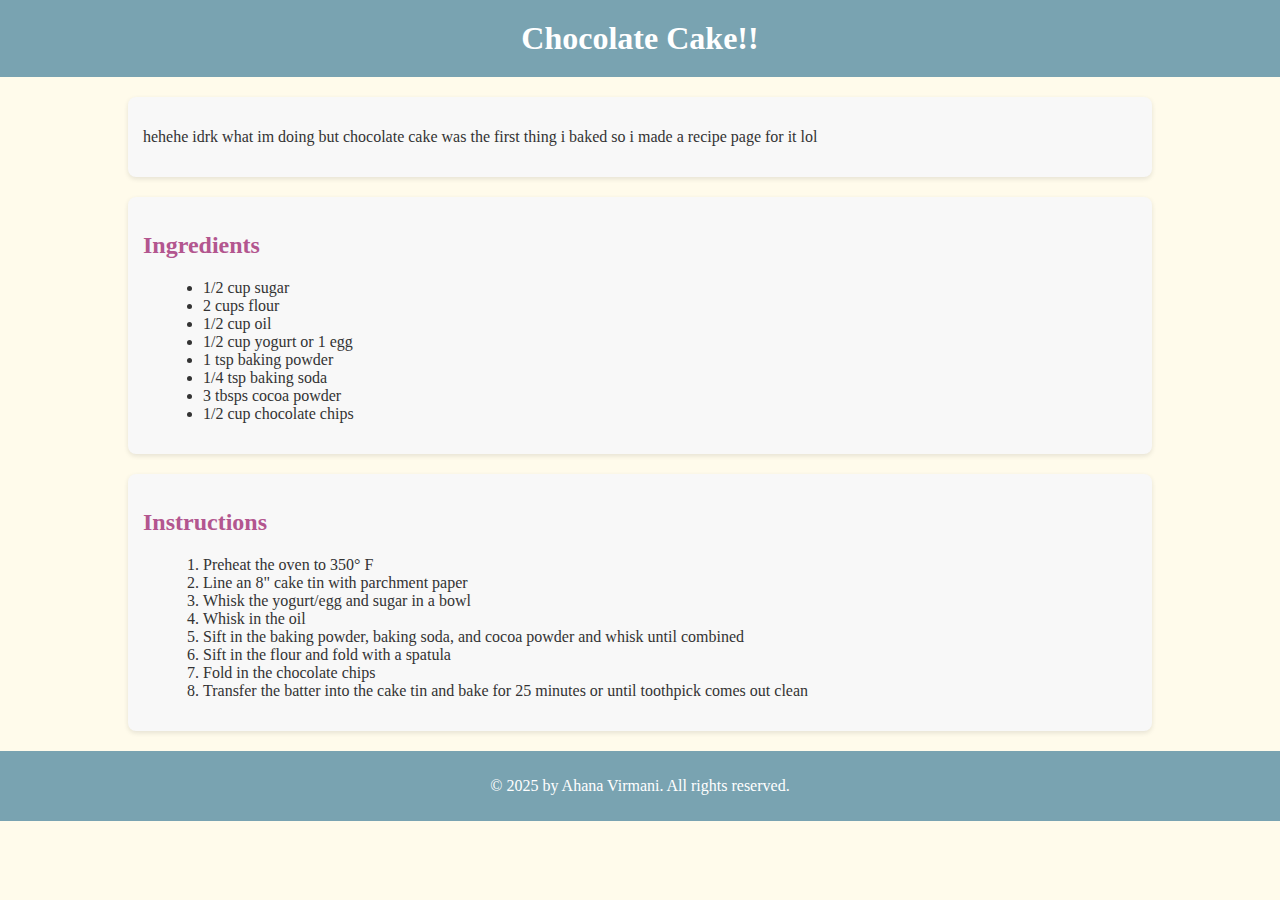
<file: index.html>
<html>
    <head>
        <title>
            Chocolate Cake Recipe (hehe yummy)
        </title>
        <link rel="stylesheet"
    href="yay.css">
    </head>
    <body>
        <header>
            <h1>
                Chocolate Cake!!
            </h1>
        </header>
        <main>
            <section
        class="introduction">
        <p>
            hehehe idrk what im doing but chocolate cake was the first thing i baked so i made a recipe page for it lol
        </p>
    </section>
    <section>
        <section
        class="ingredients">
        <h2>
            Ingredients
        </h2>
        <ul>
            <li>1/2 cup sugar</li>
            <li>2 cups flour</li>
            <li>1/2 cup oil</li>
            <li>1/2 cup yogurt or 1 egg</li>
            <li>1 tsp baking powder</li>
            <li>1/4 tsp baking soda</li>
            <li>3 tbsps cocoa powder</li>
            <li>1/2 cup chocolate chips</li>
        </ul>
    </section>
   <section
   class="instructions">
    <h2>Instructions</h2>
    <ol>
        <li>Preheat the oven to 350° F</li>
        <li>Line an 8" cake tin with parchment paper</li>
        <li>Whisk the yogurt/egg and sugar in a bowl</li>
        <li>Whisk in the oil</li>
        <li>Sift in the baking powder, baking soda, and cocoa powder and whisk until combined</li>
        <li>Sift in the flour and fold with a spatula</li>
        <li>Fold in the chocolate chips</li>
        <li>Transfer the batter into the cake tin and bake for 25 minutes or until toothpick comes out clean</li>
    </ol>
</section>
        </main>
        <FOOTER>
            <P>© 2025 by Ahana Virmani. All rights reserved.</P>
        </FOOTER>
    </body>
</html>
</file>
<file: yay.css>
body {
    font-family:Cambria, Cochin;
    background-color: hsl(49, 100%, 96%);
    color: #333;
    margin: 0;
    padding: 0;
}

header {
    background-color: #79a3b1;
    color: white;
    padding: 20px 0;
    text-align: center;
}

header h1 {
    margin: 0;
}

main {
    width: 80%;
    margin: 20px auto;
}

.introduction, .ingredients, .instructions {
    background-color: #f8f8f8;
    margin-bottom: 20px;
    padding: 15px;
    border-radius: 8px;
    box-shadow: 0 2px 5px rgba(0, 0, 0, 0.1);
}

.ingredients h2, .instructions h2 {
    color: #b3568f
}

ul, ol {
    margin-left: 20px;
}

footer {
    text-align: center;
    background-color: #79a3b1;
    color: white;
    padding: 10px 0;
    position: relative;
    bottom: 0;
    width: 100%;
}
</file>
